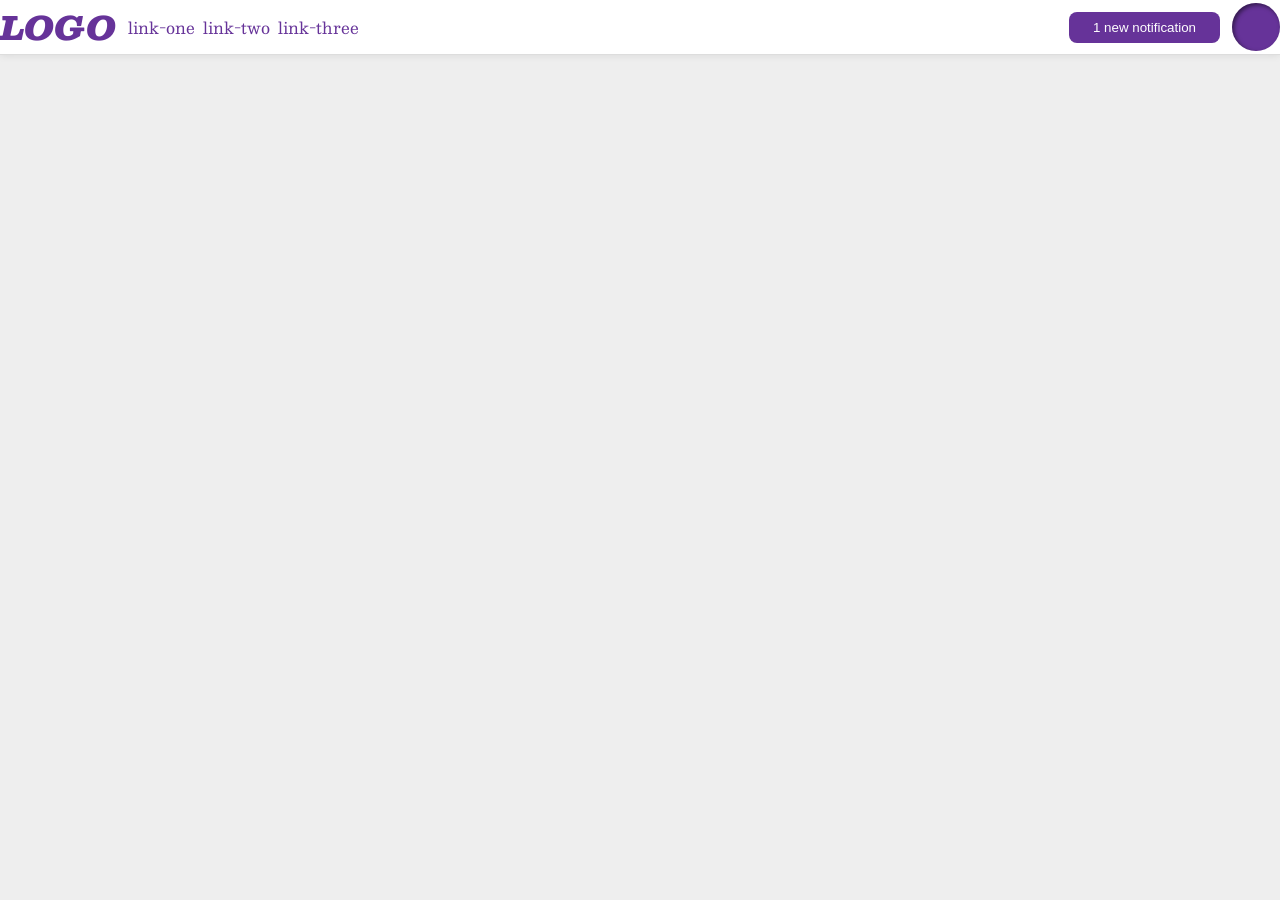
<file: flex/03-flex-header-2/index.html>
<!DOCTYPE html>
<html lang="en">
  <head>
    <meta charset="UTF-8">
    <meta http-equiv="X-UA-Compatible" content="IE=edge">
    <meta name="viewport" content="width=device-width, initial-scale=1.0">
    <title>Flex Header 2</title>
    <link rel="stylesheet" href="style.css">
  </head>
  <body>
    <div class="header">
      <div class="left-side">
        <div class="logo">
          LOGO
        </div>
        <ul class="links">
          <li><a href="https://google.com">link-one</a></li>
          <li><a href="https://google.com">link-two</a></li>
          <li><a href="https://google.com">link-three</a></li>
        </ul>
      </div>
      <div class="right-side">
        <button class="notifications">
          1 new notification
        </button>
        <div class="profile-image"></div>
      </div>
     
      
    </div>
  </body>
</html>
</file>
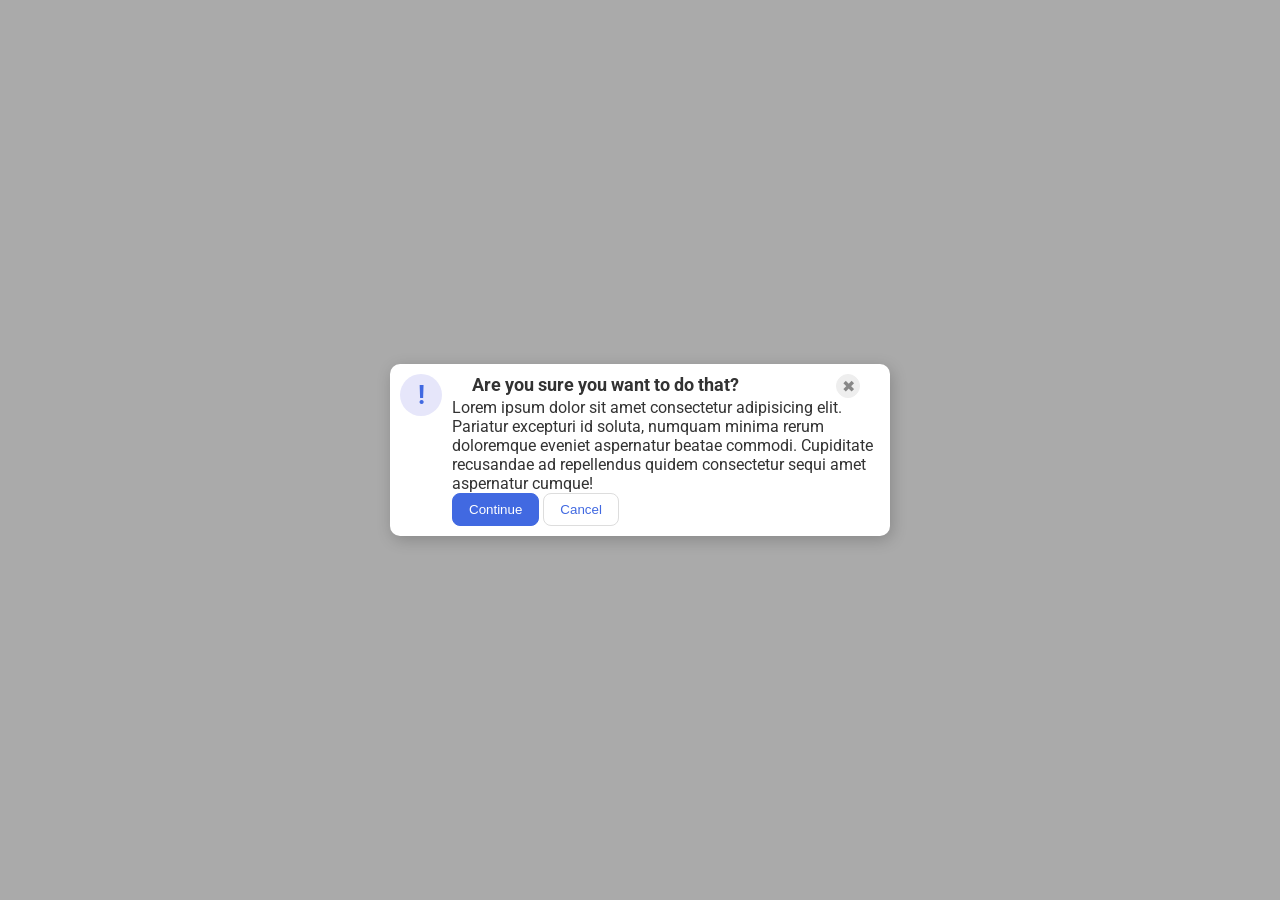
<file: flex/05-flex-modal/index.html>
<!DOCTYPE html>
<html lang="en">
  <head>
    <meta charset="UTF-8">
    <meta http-equiv="X-UA-Compatible" content="IE=edge">
    <meta name="viewport" content="width=device-width, initial-scale=1.0">
    <link rel="stylesheet" href="style.css">
    <title>Modal</title>
  </head>
  <body>
    <div class="modal">
      <div class="icon">!</div>
      <div class="container">
        <div class="top">
          <div class="header">Are you sure you want to do that?</div>
        <button class="close-button">✖</button>
        </div>
        
        <div class="text">Lorem ipsum dolor sit amet consectetur adipisicing elit. Pariatur excepturi id soluta, numquam minima rerum doloremque eveniet aspernatur beatae commodi. Cupiditate recusandae ad repellendus quidem consectetur sequi amet aspernatur cumque!</div>
        <button class="continue">Continue</button>
        <button class="cancel">Cancel</button>
      </div>
      
    </div>
  </body>
</html>
</file>
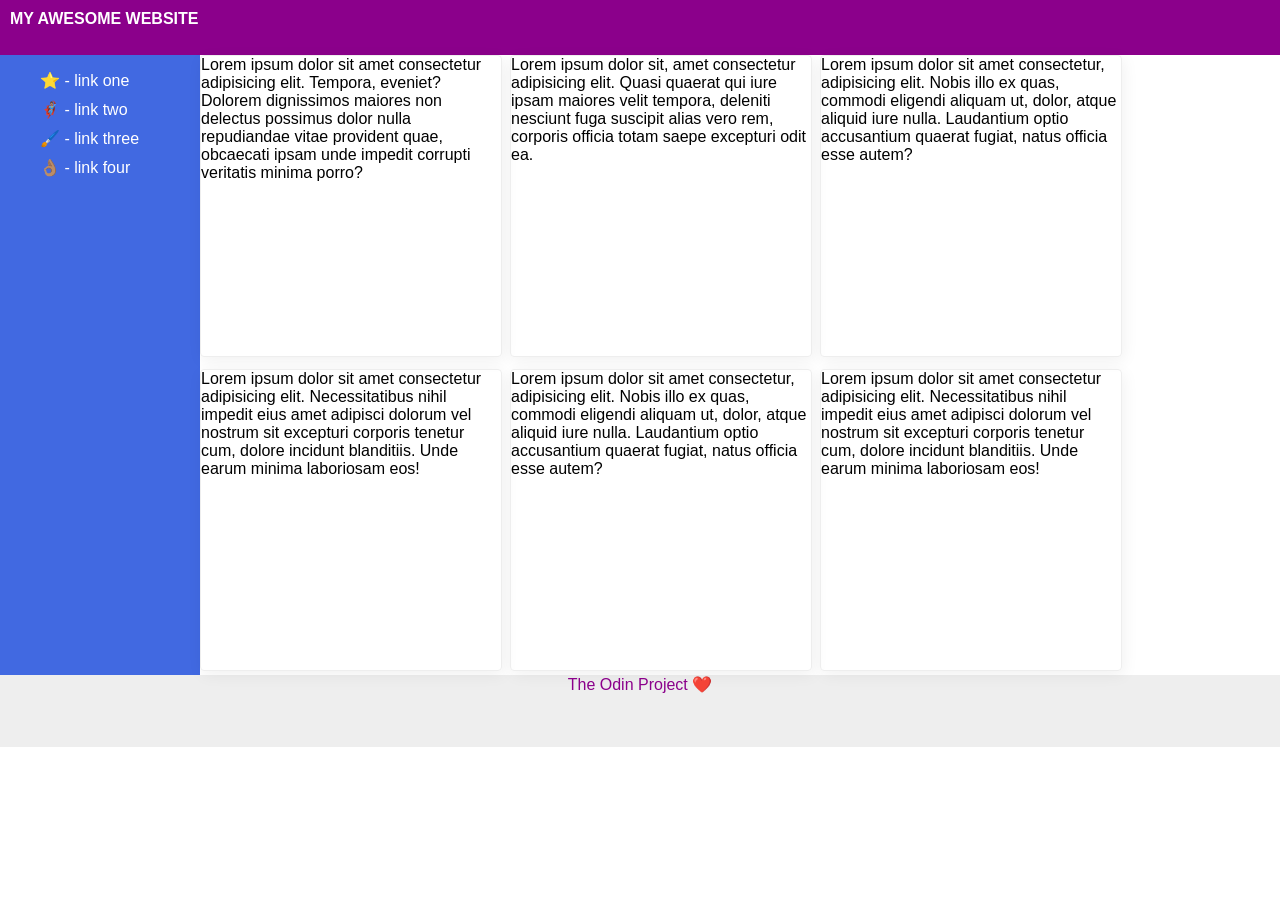
<file: flex/07-flex-layout-2/index.html>
<!DOCTYPE html>
<html lang="en">
  <head>
    <meta charset="UTF-8">
    <meta http-equiv="X-UA-Compatible" content="IE=edge">
    <meta name="viewport" content="width=device-width, initial-scale=1.0">
    <title>The Holy Grail</title>
    <link rel="stylesheet" href="style.css">
  </head>
  <body>
    <div class="header">
      MY AWESOME WEBSITE
    </div>
    <div class="container">
      <div class="sidebar">
        <ul>
          <li><a href="#">⭐ - link one</a></li>
          <li><a href="#">🦸🏽‍♂️ - link two</a></li>
          <li><a href="#">🖌️ - link three</a></li>
          <li><a href="#">👌🏽 - link four</a></li>
        </ul>
      </div>

      <div class="items">
        <div class="card">Lorem ipsum dolor sit amet consectetur adipisicing elit. Tempora, eveniet? Dolorem dignissimos maiores non delectus possimus dolor nulla repudiandae vitae provident quae, obcaecati ipsam unde impedit corrupti veritatis minima porro?</div>
      <div class="card">Lorem ipsum dolor sit, amet consectetur adipisicing elit. Quasi quaerat qui iure ipsam maiores velit tempora, deleniti nesciunt fuga suscipit alias vero rem, corporis officia totam saepe excepturi odit ea.</div>
      <div class="card">Lorem ipsum dolor sit amet consectetur, adipisicing elit. Nobis illo ex quas, commodi eligendi aliquam ut, dolor, atque aliquid iure nulla. Laudantium optio accusantium quaerat fugiat, natus officia esse autem?</div>
      <div class="card">Lorem ipsum dolor sit amet consectetur adipisicing elit. Necessitatibus nihil impedit eius amet adipisci dolorum vel nostrum sit excepturi corporis tenetur cum, dolore incidunt blanditiis. Unde earum minima laboriosam eos!</div>
      <div class="card">Lorem ipsum dolor sit amet consectetur, adipisicing elit. Nobis illo ex quas, commodi eligendi aliquam ut, dolor, atque aliquid iure nulla. Laudantium optio accusantium quaerat fugiat, natus officia esse autem?</div>
      <div class="card">Lorem ipsum dolor sit amet consectetur adipisicing elit. Necessitatibus nihil impedit eius amet adipisci dolorum vel nostrum sit excepturi corporis tenetur cum, dolore incidunt blanditiis. Unde earum minima laboriosam eos!</div>
      </div>
  
      
    </div>
    
    
    
    <div class="footer">
      The Odin Project ❤️
    </div>
  </body>
</html>
</file>
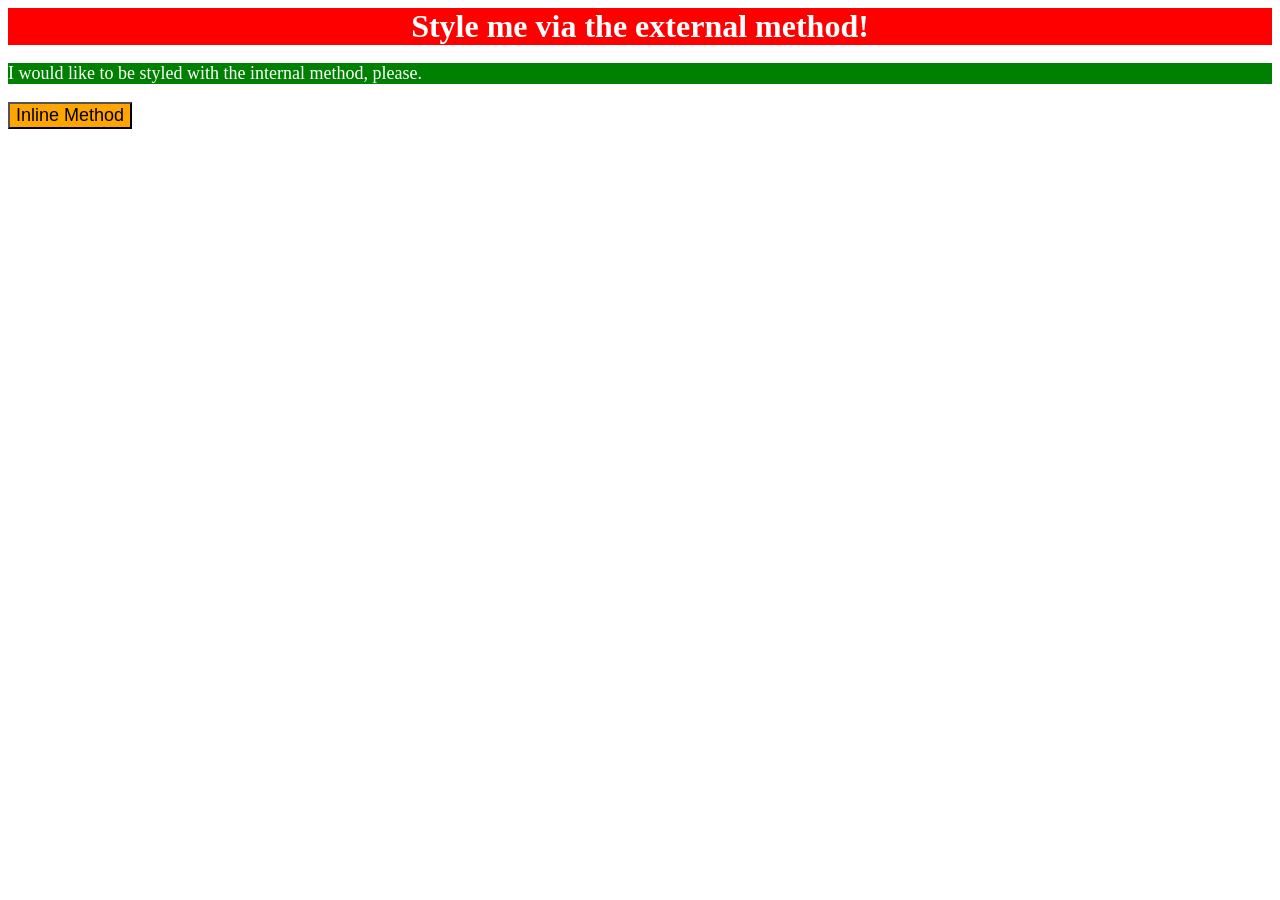
<file: foundations/01-css-methods/index.html>
<!DOCTYPE html>
<html lang="en">
  <head>
    <meta charset="UTF-8">
    <meta http-equiv="X-UA-Compatible" content="IE=edge">
    <meta name="viewport" content="width=device-width, initial-scale=1.0">
    <title>Methods for Adding CSS</title>
    <link rel="stylesheet" href="styles.css">
    <style>
      p {
        background-color: green;
        color: white;
        font-size: 18px;

      }
    </style>
  </head>
  <body>
    <div>Style me via the external method!</div>
    <p>I would like to be styled with the internal method, please.</p>
    <button style="background-color: orange; font-size: 18px;">Inline Method</button>
  </body>
</html>
</file>
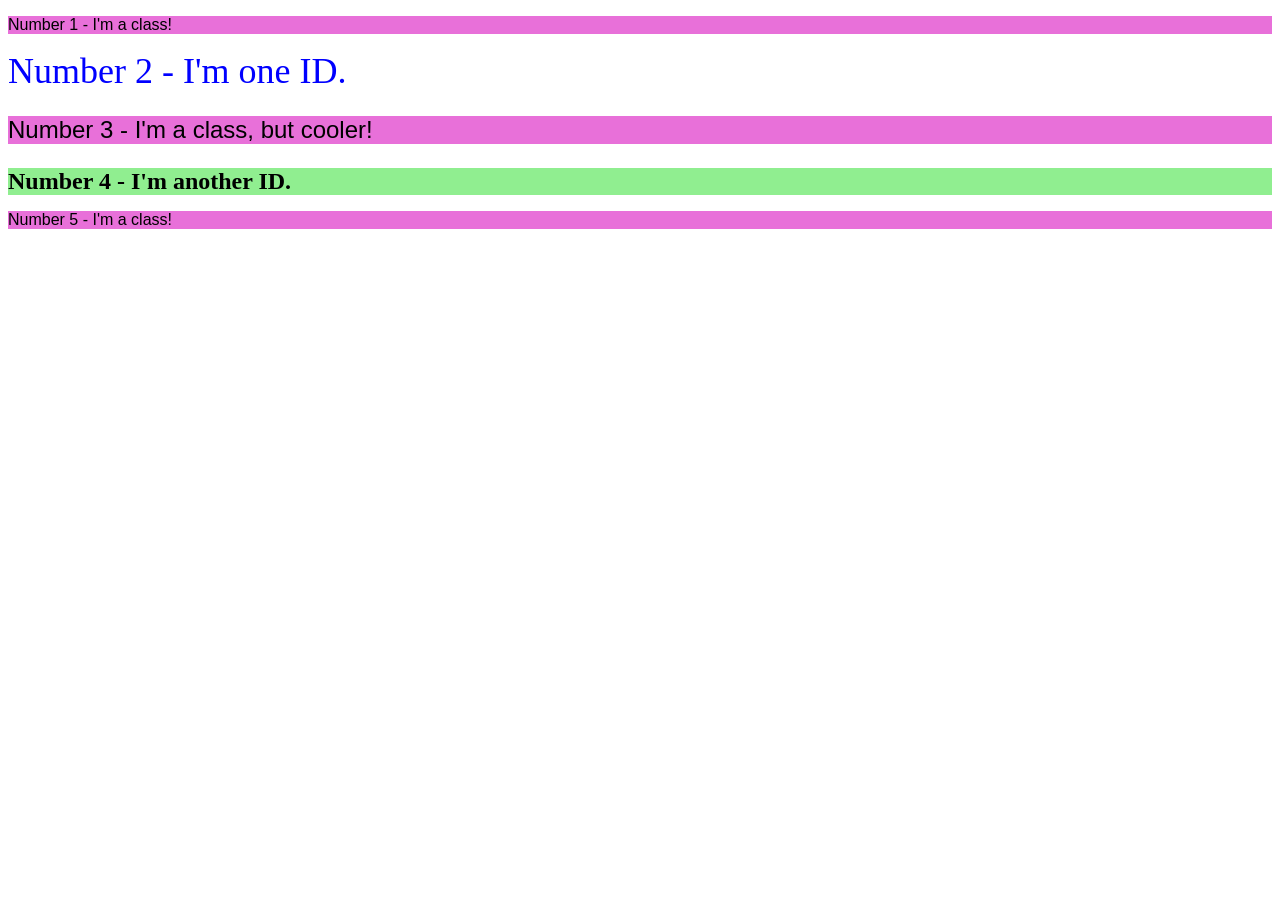
<file: foundations/02-class-id-selectors/index.html>
<!DOCTYPE html>
<html lang="en">
  <head>
    <meta charset="UTF-8">
    <meta http-equiv="X-UA-Compatible" content="IE=edge">
    <meta name="viewport" content="width=device-width, initial-scale=1.0">
    <title>Class and ID Selectors</title>
    <link rel="stylesheet" href="style.css">
  </head>
  <body>
    <p class="odd">Number 1 - I'm a class!</p>
    <div id="two">Number 2 - I'm one ID.</div>
    <p class="odd" id="three">Number 3 - I'm a class, but cooler!</p>
    <div id="four">Number 4 - I'm another ID.</div>
    <p class="odd">Number 5 - I'm a class!</p>
  </body>
</html>
</file>
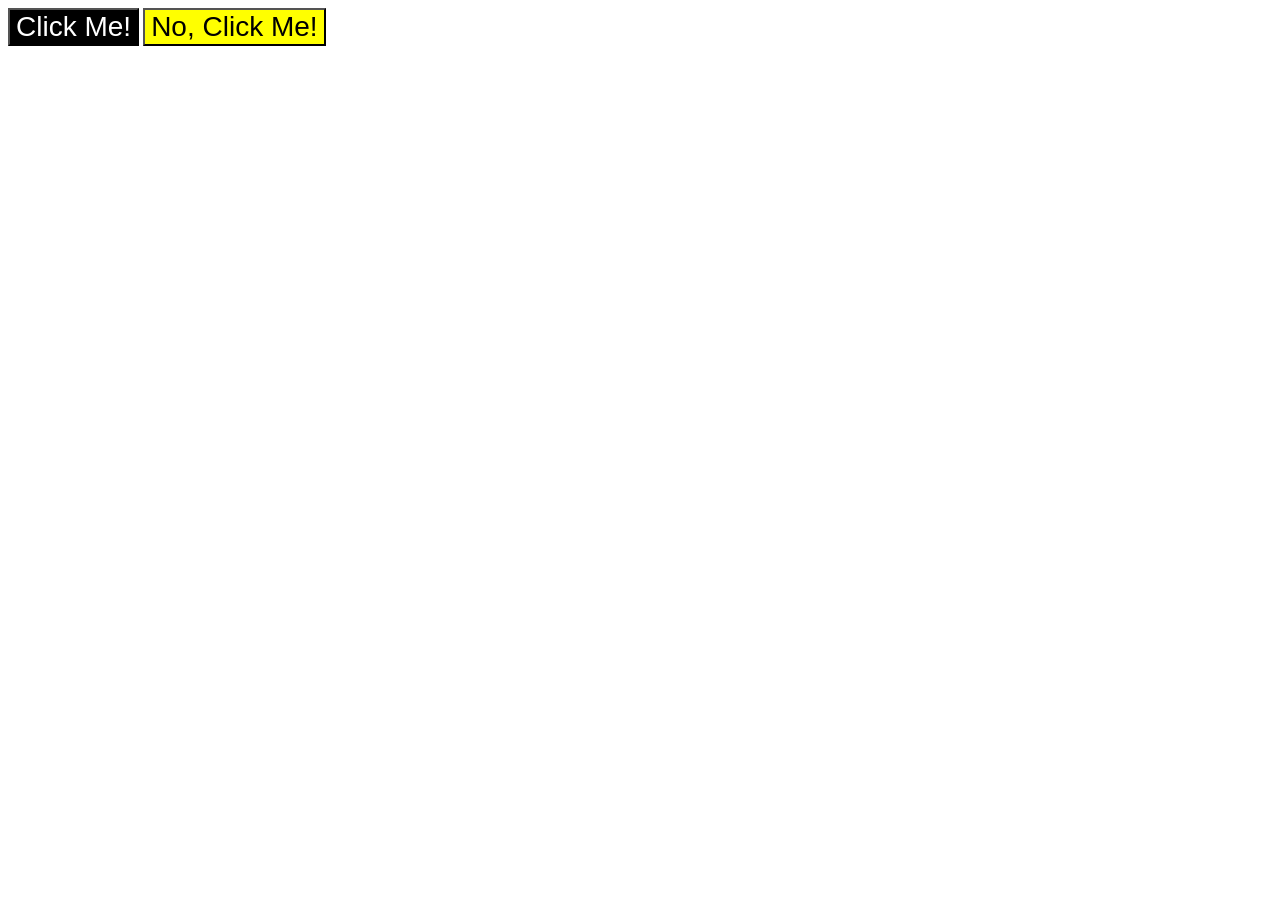
<file: foundations/03-grouping-selectors/index.html>
<!DOCTYPE html>
<html lang="en">
  <head>
    <meta charset="UTF-8">
    <meta http-equiv="X-UA-Compatible" content="IE=edge">
    <meta name="viewport" content="width=device-width, initial-scale=1.0">
    <title>Grouping Selectors</title>
    <link rel="stylesheet" href="style.css">
  </head>
  <body>
    <button class="one">Click Me!</button>
    <button class="two">No, Click Me!</button>
  </body>
</html>
</file>
<file: flex/03-flex-header-2/style.css>
/* this is some magical font-importing.  
you'll learn about it later. */
@import url('https://fonts.googleapis.com/css2?family=Besley:ital,wght@0,400;1,900&display=swap');

body {
  margin: 0;
  background: #eee;
  font-family: Besley, serif;
}

.header {
  background: white;
  border-bottom: 1px solid #ddd;
  box-shadow: 0 0 8px rgba(0,0,0,.1);
  display: flex;
  justify-content: space-between;
  
  
}

.profile-image {
  background: rebeccapurple;
  box-shadow: inset 2px 2px 4px rgba(0,0,0,.5);
  border-radius: 50%;
  width: 48px;
  height: 48px;
}

.logo {
  color: rebeccapurple;
  font-size: 32px;
  font-weight: 900;
  font-style: italic;
}

button {
  border: none;
  border-radius: 8px;
  background: rebeccapurple;
  color: white;
  padding: 8px 24px;
}

a {
  /* this removes the line under our links */
  text-decoration: none;
  color: rebeccapurple;
}

ul {
  list-style-type: none;
  display: flex;
  margin: 0;
  padding: 0;
  gap: 8px;
}

.left-side, .right-side {
  display: flex;
  align-items: center;
  gap: 12px;
}
</file>
<file: flex/05-flex-modal/style.css>
@import url('https://fonts.googleapis.com/css2?family=Roboto:wght@400;700&display=swap');

html, body {
  height: 100%;
}

body {
  font-family: Roboto, sans-serif;
  margin: 0;
  background: #aaa;
  color: #333;
  /* I'll give you this one for free lol */
  display: flex;
  align-items: center;
  justify-content: center;
}

.modal {
  background: white;
  width: 480px;
  border-radius: 10px;
  box-shadow: 2px 4px 16px rgba(0,0,0,.2);
}

.icon {
  color: royalblue;
  font-size: 26px;
  font-weight: 700;
  background: lavender;
  width: 42px;
  height: 42px;
  border-radius: 50%;
  display: flex;
  align-items: center;
  justify-content: center;
  flex-shrink: 0;
}

.close-button {
  background: #eee;
  border-radius: 50%;
  color: #888;
  font-weight: 400;
  font-size: 16px;
  height: 24px;
  width: 24px;
  display: flex;
  align-items: center;
  justify-content: center;
  border: 1px solid #eee;
  padding: 0;
}

button {
  cursor: pointer;
  padding: 8px 16px;
  border-radius: 8px;
}

button.continue {
  background: royalblue;
  border: 1px solid royalblue;
  color: white;
}

button.cancel {
  background: white;
  border: 1px solid #ddd;
  color: royalblue;
}


.top {
  display: flex;
  justify-content: space-between;
  margin: 0 20px;
  font-size: 18px;
  font-weight: bold;
}

.modal {
  display: flex;
  padding: 10px;
  
}
.icon {
  margin-right: 10px;
}
</file>
<file: flex/07-flex-layout-2/style.css>
body {
  font-family: -apple-system, BlinkMacSystemFont, 'Segoe UI', Roboto, Oxygen, Ubuntu, Cantarell, 'Open Sans', 'Helvetica Neue', sans-serif;
  margin: 0;
  min-height: 100vh;
}

.header {
  height: 45px;
  background: darkmagenta;
  color: white;
  padding-left: 10px;
  padding-top: 10px;
  font-weight: bolder;
}

.footer {
  height: 72px;
  background: #eee;
  color: darkmagenta;
  text-align: center;
}

.sidebar {
  width: 200px;
  background: royalblue;
  box-sizing: border-box;
  height: 620px;
  flex-shrink: 0;
}

.card {
  border: 1px solid #eee;
  box-shadow: 2px 4px 16px rgba(0,0,0,.06);
  border-radius: 4px;
  height: 300px;
  width: 300px;
}

.container {
  display: flex;
}

.items {
  display: flex;
  flex-wrap: wrap;
  gap: 8px;
  
}

li {
  margin: 10px 0;
  list-style: none;
}

a {
  text-decoration: none;
  color: white;
}
</file>
<file: foundations/01-css-methods/styles.css>
div {
    background: red;
    color: white;
    font-size: 32px;
    text-align: center;
    font-weight: bold;
}
</file>
<file: foundations/02-class-id-selectors/style.css>
.odd {
    background-color: #e870d9;
    font-family: Verdana, Geneva, Tahoma, sans-serif;
}

#two {
    color: blue;
    font-size: 36px;
}

#three {
    font-size: 24px;
}

#four {
    background-color: lightgreen;
    font-size: 24px;
    font-weight: bold;
}
</file>
<file: foundations/03-grouping-selectors/style.css>
.one {
    background-color: black;
    color: white;
}

.two {
    background-color: yellow;
}

button {
    font-size: 28px;
    font-family: 'Gill Sans', 'Gill Sans MT', Calibri, 'Trebuchet MS', sans-serif;
    
}
</file>
